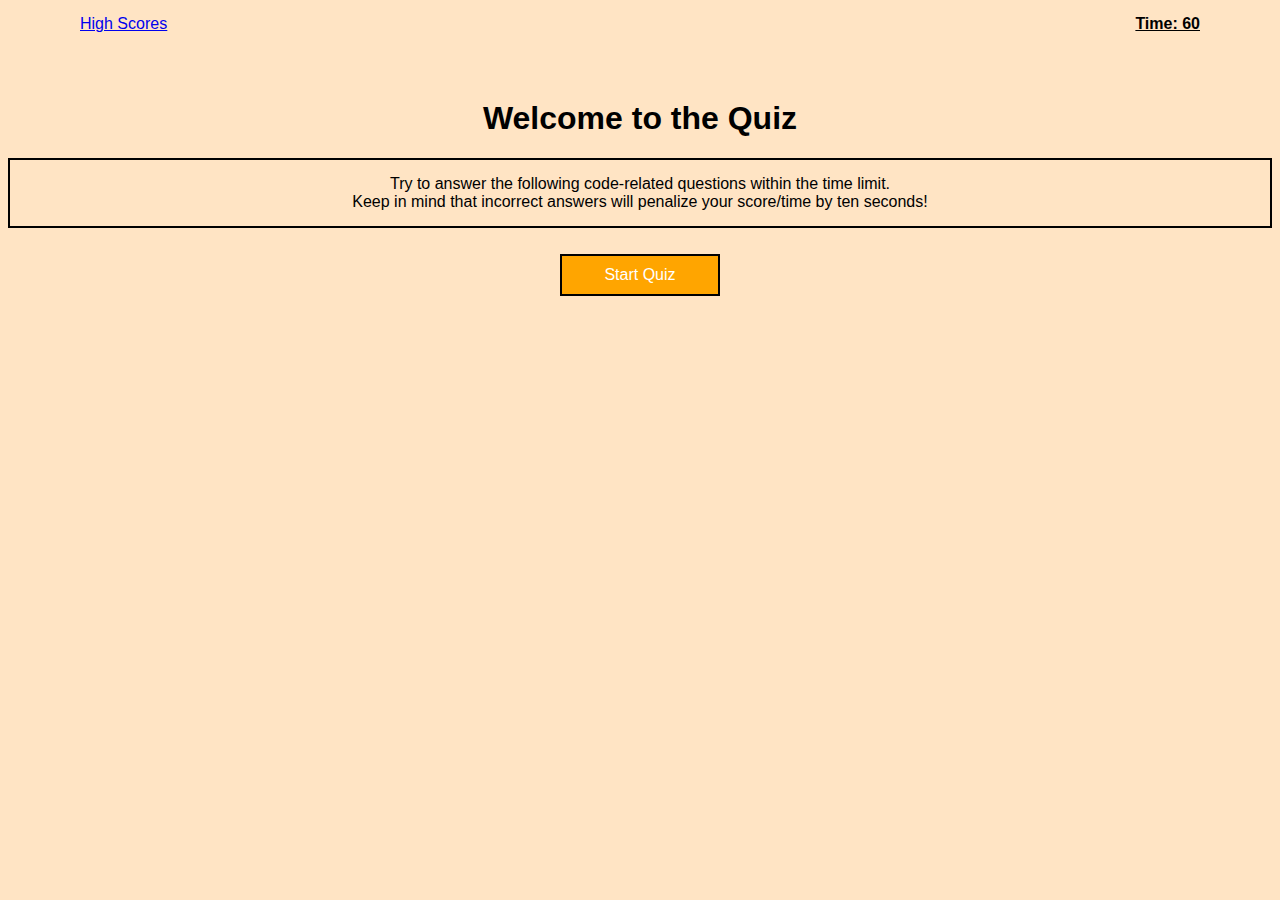
<file: index.html>
<!DOCTYPE html>
<html lang="en">
<head>
    <meta charset="UTF-8">
    <meta name="viewport" content="width=device-width, initial-scale=1.0">
    <title>Document</title>
    <link rel="stylesheet" type="text/css" href="style.css">
</head>
<body>
    <div id= "high-scores">
        <a href="highscores.html">High Scores</a>
    </div>
    <div id="timer">
        <div id="current-time">Time: 60</div>
    </div>
    <div id= "current-score">
        <div id="user-score"></div>
    </div>
    <div id="start-screen">
        <h1>Welcome to the Quiz</h1>
        <p id="rules">Try to answer the following code-related questions within the time limit.<br>Keep in mind that incorrect answers will penalize your score/time by ten seconds!</p>
        <button id ="start-quiz">Start Quiz</button>
    </div>
    <div id= "question-zone">
        <h2 id="question-title"></h2>
        <div id= "choices"></div>
        <div id= "correct-incorrect">
            <p id="is-it-correct"></p>
        </div>
    </div>
    <div id= "end-screen">
        <h2></h2>
        <p id="text-score">Your Final Score: <span id="final-score"></span></p>
        <p id="text-initials">
            Enter Initials: <input type="text" id="initials" max="3" />
            <button id="submit">Submit</button>
          </p>

    </div>

    <script type="text/javascript" src="script.js"></script>
</body>
</html>

<!-- 

 -->
</file>
<file: style.css>
body {
    font-family: helvetica;
    background-color: bisque;
}
#high-scores {
    position: absolute;
    top: 15px;
    left: 80px;
    text-decoration: underline;

}

#user-score {
    position: absolute;
    top: 15px;
    left: 725px;
    font-weight: bold;
    font-size: 20px;
    
    


}


#current-time {
    position: absolute;
    top: 15px;
    right: 80px;
    text-decoration: underline;
    font-weight: bold;
}

#rules {
    border: 2px solid black;
     padding: 15px;
    /*margin-left: 500px;
    margin-right: 500px;
    position: relative; */
}

#start-screen, 
#question-zone, 
#end-screen {
    text-align: center;
    margin-top: 100px;
}
button {
    background-color: orange; 
    border: 2px solid black;
    margin: 10px;
    color: white;
    padding: 10px 15px;
    text-align: center;
    text-decoration: none;
    display: inline-block;
    font-size: 16px;
    width: 10em;
    
  }

#submit {
    background-color: orange; 
    border: 2px solid black;
    
    margin: 10px;
    color: white;
    padding: 10px 15px;
    text-align: center;
    text-decoration: none;
    display: inline-block;
    font-size: 16px;
}

#text-score {
    font-weight: bold;
    font-size: 25px;
    padding: 5px;
    margin-top: 5px;
    margin-bottom: 5px;
}

#initials {
    padding: 9x;
    margin-top: 5px;
}

#text-initials {
    font-weight: bolder;
}
</file>
